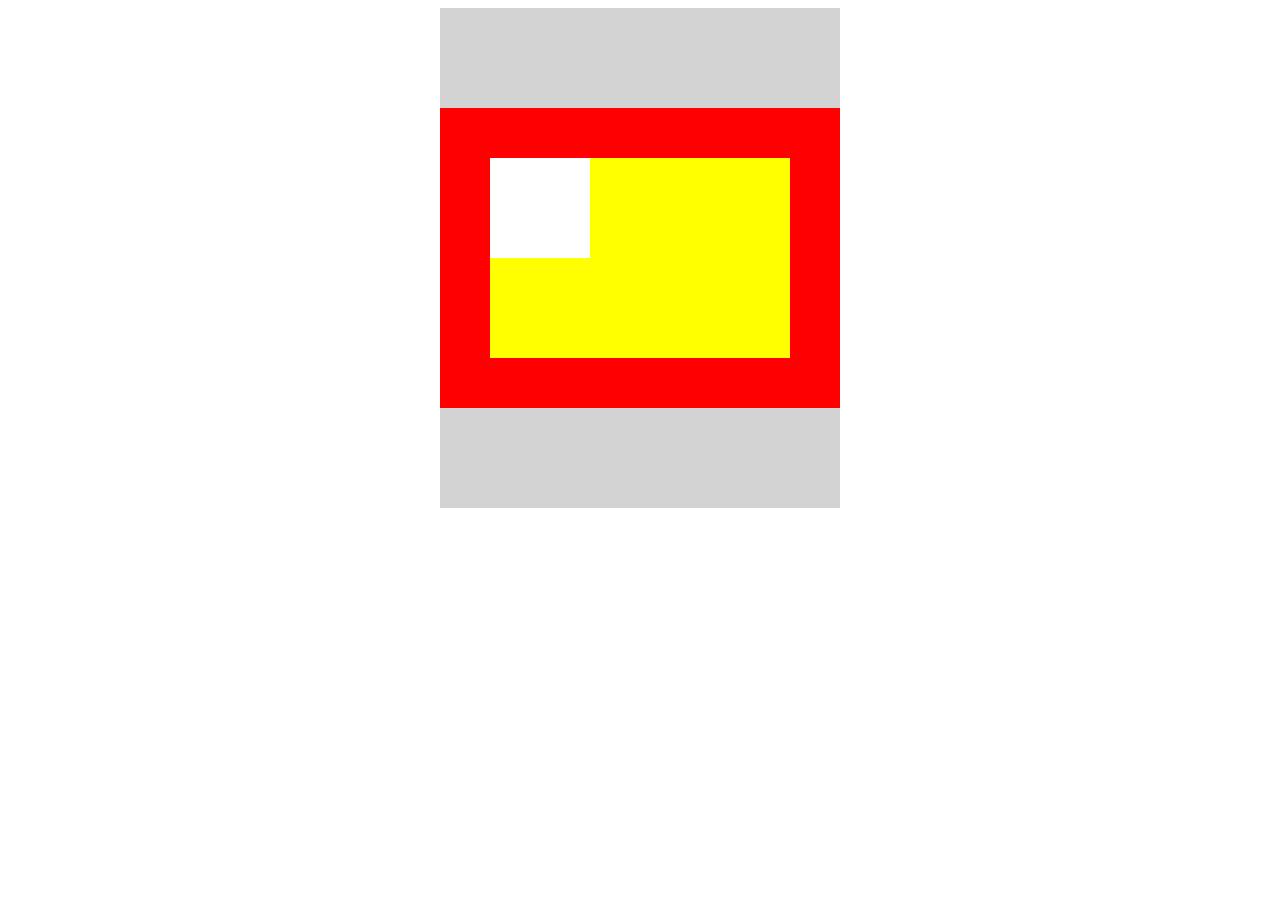
<file: position.html>
<!DOCTYPE html>
<html lang="en">

<head>
    <meta charset="UTF-8">
    <meta http-equiv="X-UA-Compatible" content="IE=edge">
    <meta name="viewport" content="width=device-width, initial-scale=1.0">
    <title>Document</title>
    <style>
        * {
            box-sizing: border-box;
        }

        .box-1,
        .box-2,
        .box-3 {
            display: flex;
            margin: auto;
        }

        .box-1 {
            height: 500px;
            width: 400px;
            background-color: lightgray;
            /*   positon:relative; */
        }

        .box-2 {
            height: 300px;
            width: 400px;
            background-color: red;
        }

        .box-3 {
            height: 200px;
            width: 300px;
            background-color: yellow;
        }

        .box-4 {
            /*   positon:absolute; */
            height: 100px;
            width: 100px;
            background-color: white;
        }
    </style>
</head>

<body>
    <div class="box-1">
        <div class="box-2">
            <div class="box-3">
                <div class="box-4"></div>
            </div>
        </div>
    </div>
</body>

</html>
</file>
